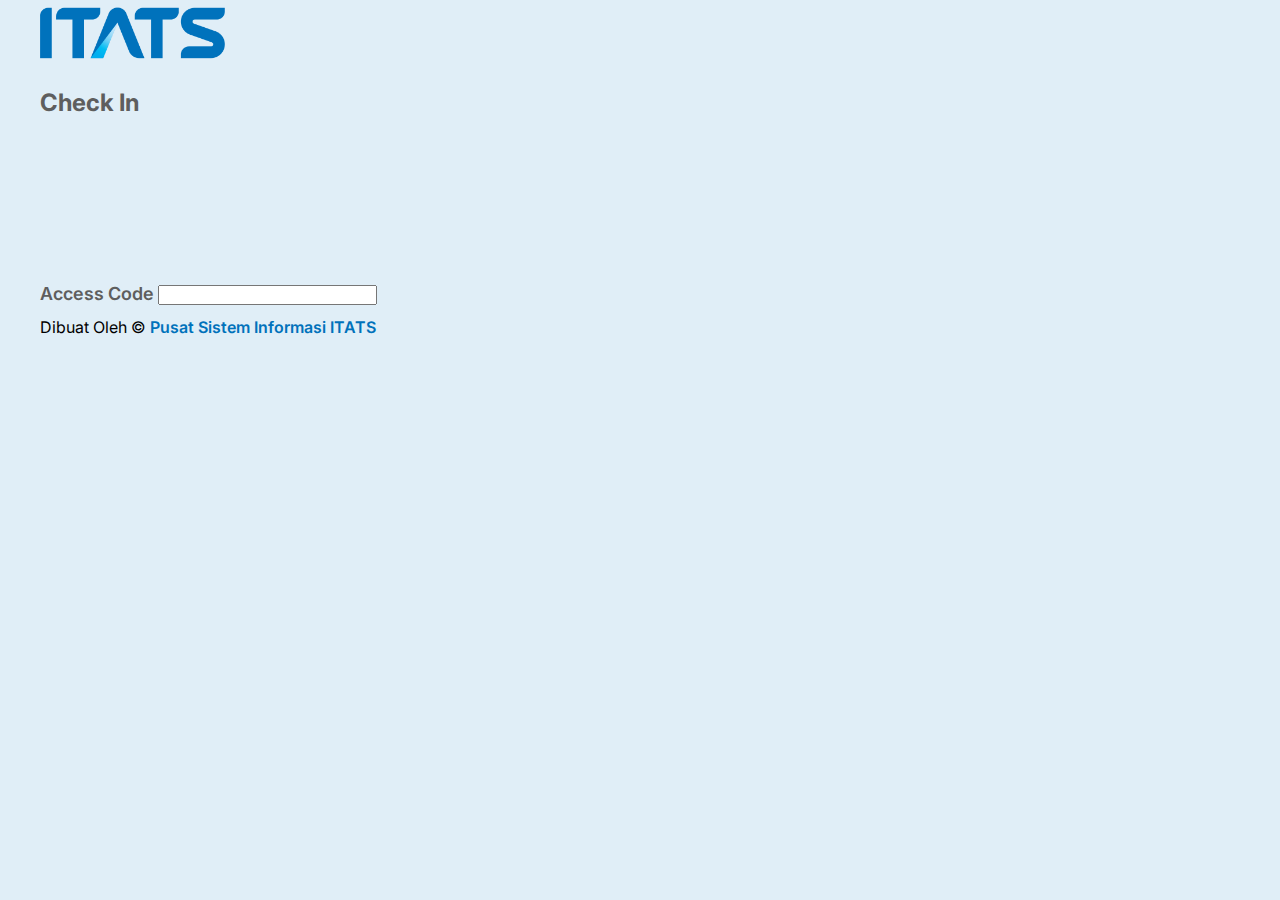
<file: index.html>
<!DOCTYPE html>
<html lang="en">
    <head>
        <!-- Required meta tags -->
        <meta charset="utf-8" />
        <meta name="viewport" content="width=device-width, initial-scale=1" />

        <link
            rel="shortcut icon"
            href="./assets/img/logo2.png"
            type="image/x-icon"
        />

        <!-- Bootstrap CSS -->
        <link
            href="https://cdn.jsdelivr.net/npm/bootstrap@5.0.2/dist/css/bootstrap.min.css"
            rel="stylesheet"
            integrity="sha384-EVSTQN3/azprG1Anm3QDgpJLIm9Nao0Yz1ztcQTwFspd3yD65VohhpuuCOmLASjC"
            crossorigin="anonymous"
        />

        <link rel="stylesheet" href="./assets/css/style.css" />

        <title>Parkiran ITATS - Checkin</title>
    </head>
    <body>
        <section class="parkiran">
            <div class="container validasi py-3">
                <div class="row d-flex justify-content-center">
                    <div class="logo">
                        <img
                            src="./assets/img/logo.png"
                            class="img-fluid"
                            alt=""
                        />
                    </div>

                    <div class="cam">
                        <div class="card">
                            <div class="card-body">
                                <div class="card-title text-center">
                                    <h5>Check In</h5>
                                </div>
                                <video
                                    autoplay="true"
                                    id="video-webcam"
                                    class="d-block mx-auto rounded cam-checkin"
                                >
                                    Browsermu tidak mendukung bro, upgrade donk!
                                </video>
                            </div>
                        </div>
                    </div>
                    <div class="form">
                        <div class="card">
                            <div class="card-body">
                                <label for="accesscode" class="form-label"
                                    >Access Code</label
                                >
                                <input
                                    type="text"
                                    id="accesscode"
                                    class="form-control"
                                />
                            </div>
                        </div>
                    </div>
                </div>
                <div class="row">
                    <div class="text-center text-capitalize courtesy">
                        <span
                            >Dibuat Oleh &copy;
                            <a href="index.html"
                                >Pusat Sistem Informasi ITATS</a
                            >
                        </span>
                    </div>
                </div>
            </div>
        </section>

        <script type="text/javascript">
            // seleksi elemen video
            var video = document.querySelector('#video-webcam');

            // minta izin user
            navigator.getUserMedia =
                navigator.getUserMedia ||
                navigator.webkitGetUserMedia ||
                navigator.mozGetUserMedia ||
                navigator.msGetUserMedia ||
                navigator.oGetUserMedia;

            // jika user memberikan izin
            if (navigator.getUserMedia) {
                // jalankan fungsi handleVideo, dan videoError jika izin ditolak
                navigator.getUserMedia(
                    { video: true },
                    handleVideo,
                    videoError
                );
            }

            // fungsi ini akan dieksekusi jika  izin telah diberikan
            function handleVideo(stream) {
                video.srcObject = stream;
            }

            // fungsi ini akan dieksekusi kalau user menolak izin
            function videoError(e) {
                // do something
                alert('Izinkan menggunakan webcam untuk demo!');
            }
        </script>
        <script
            src="https://cdn.jsdelivr.net/npm/bootstrap@5.0.2/dist/js/bootstrap.bundle.min.js"
            integrity="sha384-MrcW6ZMFYlzcLA8Nl+NtUVF0sA7MsXsP1UyJoMp4YLEuNSfAP+JcXn/tWtIaxVXM"
            crossorigin="anonymous"
        ></script>
    </body>
</html>
</file>
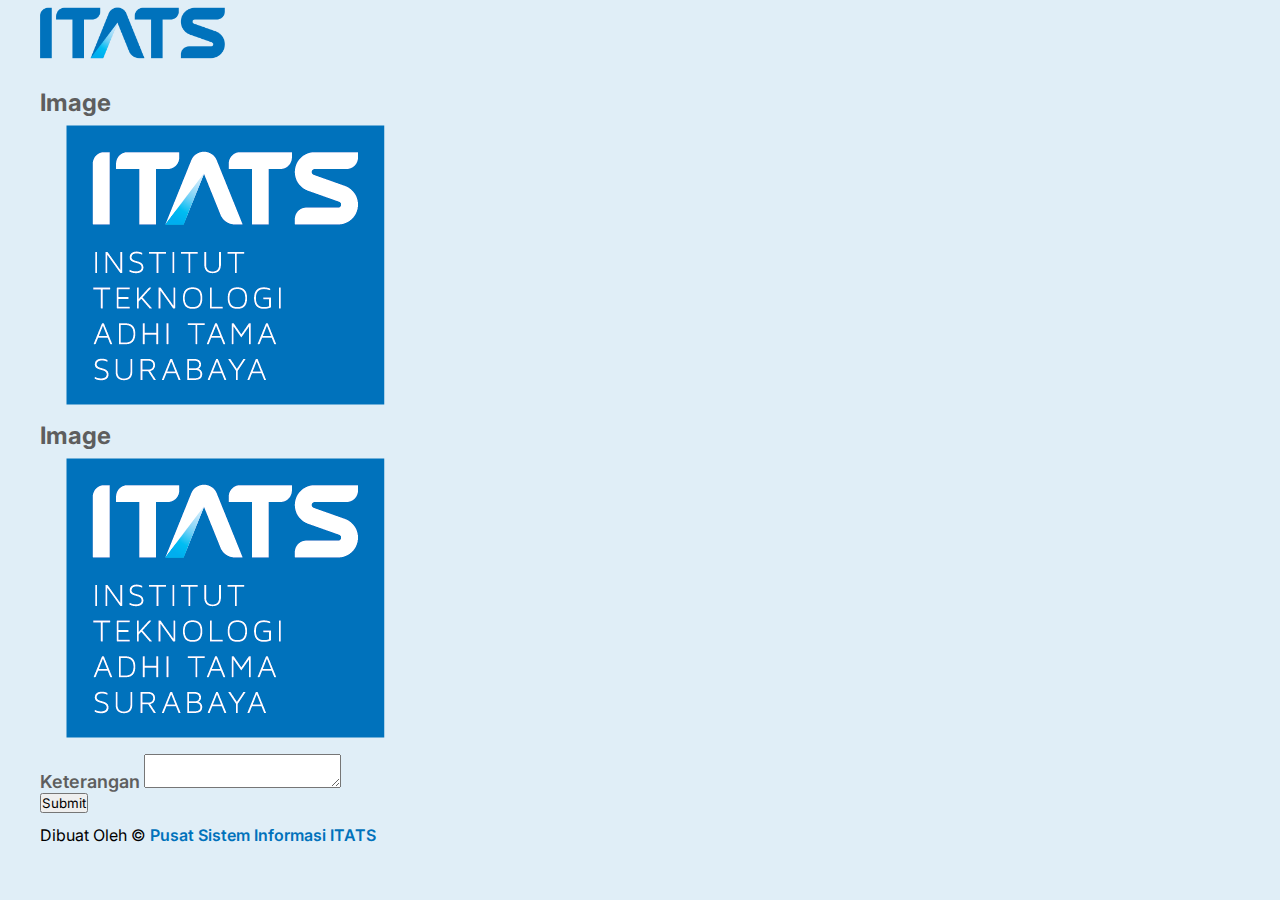
<file: validasi.html>
<!DOCTYPE html>
<html lang="en">
    <head>
        <!-- Required meta tags -->
        <meta charset="utf-8" />
        <meta name="viewport" content="width=device-width, initial-scale=1" />

        <link
            rel="shortcut icon"
            href="./assets/img/logo2.png"
            type="image/x-icon"
        />

        <!-- Bootstrap CSS -->
        <link
            href="https://cdn.jsdelivr.net/npm/bootstrap@5.0.2/dist/css/bootstrap.min.css"
            rel="stylesheet"
            integrity="sha384-EVSTQN3/azprG1Anm3QDgpJLIm9Nao0Yz1ztcQTwFspd3yD65VohhpuuCOmLASjC"
            crossorigin="anonymous"
        />

        <link rel="stylesheet" href="./assets/css/style.css" />

        <title>Parkiran ITATS - Validasi</title>
    </head>
    <body>
        <section class="parkiran">
            <div class="container validasi py-3">
                <div class="row d-flex justify-content-center">
                    <div class="logo">
                        <img
                            src="./assets/img/logo.png"
                            class="img-fluid"
                            alt=""
                        />
                    </div>

                    <div class="cam">
                        <div class="row d-flex justify-content-between">
                            <div class="col-lg-6">
                                <div class="card">
                                    <div class="card-body">
                                        <div class="card-title text-center">
                                            <h5>Image</h5>
                                        </div>
                                        <img
                                            src="./assets/img/logo2.png"
                                            class="img-fluid d-block mx-auto w-50"
                                            alt=""
                                        />
                                    </div>
                                </div>
                            </div>
                            <div class="col-lg-6">
                                <div class="card">
                                    <div class="card-body">
                                        <div class="card-title text-center">
                                            <h5>Image</h5>
                                        </div>
                                        <img
                                            src="./assets/img/logo2.png"
                                            class="img-fluid d-block mx-auto w-50"
                                            alt=""
                                        />
                                    </div>
                                </div>
                            </div>
                        </div>
                    </div>
                    <div class="form">
                        <div class="card">
                            <div class="card-body">
                                <div class="mb-3">
                                    <label for="accesscode" class="form-label"
                                        >Keterangan</label
                                    >
                                    <textarea
                                        class="form-control"
                                        id="exampleFormControlTextarea1"
                                        rows="2"
                                    ></textarea>
                                </div>
                                <button type="submit" class="btn btn-primary">
                                    Submit
                                </button>
                            </div>
                        </div>
                    </div>
                </div>
                <div class="row">
                    <div class="text-center text-capitalize courtesy">
                        <span
                            >Dibuat Oleh &copy;
                            <a href="index.html"
                                >Pusat Sistem Informasi ITATS</a
                            >
                        </span>
                    </div>
                </div>
            </div>
        </section>

        <script
            src="https://cdn.jsdelivr.net/npm/bootstrap@5.0.2/dist/js/bootstrap.bundle.min.js"
            integrity="sha384-MrcW6ZMFYlzcLA8Nl+NtUVF0sA7MsXsP1UyJoMp4YLEuNSfAP+JcXn/tWtIaxVXM"
            crossorigin="anonymous"
        ></script>
    </body>
</html>
</file>
<file: assets/css/style.css>
@import url('https://fonts.googleapis.com/css2?family=Inter:wght@400;500;600;700&display=swap');

:root {
    --primary-color: #0072bb;
    --secondary-color: #04b0f2;
    --white: #fff;
    --black: #000;
    --gray: #5e5e5e;
}

* {
    margin: 0;
    padding: 0;
    font-family: inter;
}

body {
    background: rgba(0, 114, 187, 0.12);
}

.checkin {
    padding-left: 220px;
    padding-right: 220px;
}

.validasi {
    padding-left: 40px;
    padding-right: 40px;
}

.logo {
    margin-bottom: 18px;
}

.logo img {
    width: 16%;
}

.card {
    border-radius: 8px;
    border: none;
    margin-bottom: 12px;
}

.card-title h5 {
    font-size: 24px;
    font-weight: 700;
    color: var(--gray);
}

.cam .cam-checkin {
    width: 57%;
}

.cam .cam-checkout {
    width: 75%;
}

.form label {
    font-size: 18px;
    font-weight: 600;
    color: var(--gray);
}

.courtesy {
    font-size: 16px;
}

.courtesy span {
    font-weight: 400;
}

.courtesy a {
    text-decoration: none;
    color: var(--primary-color);
    font-weight: 600;
    transition: all ease 0.5s;
}

.courtesy a:hover {
    text-decoration: underline;
}
</file>
